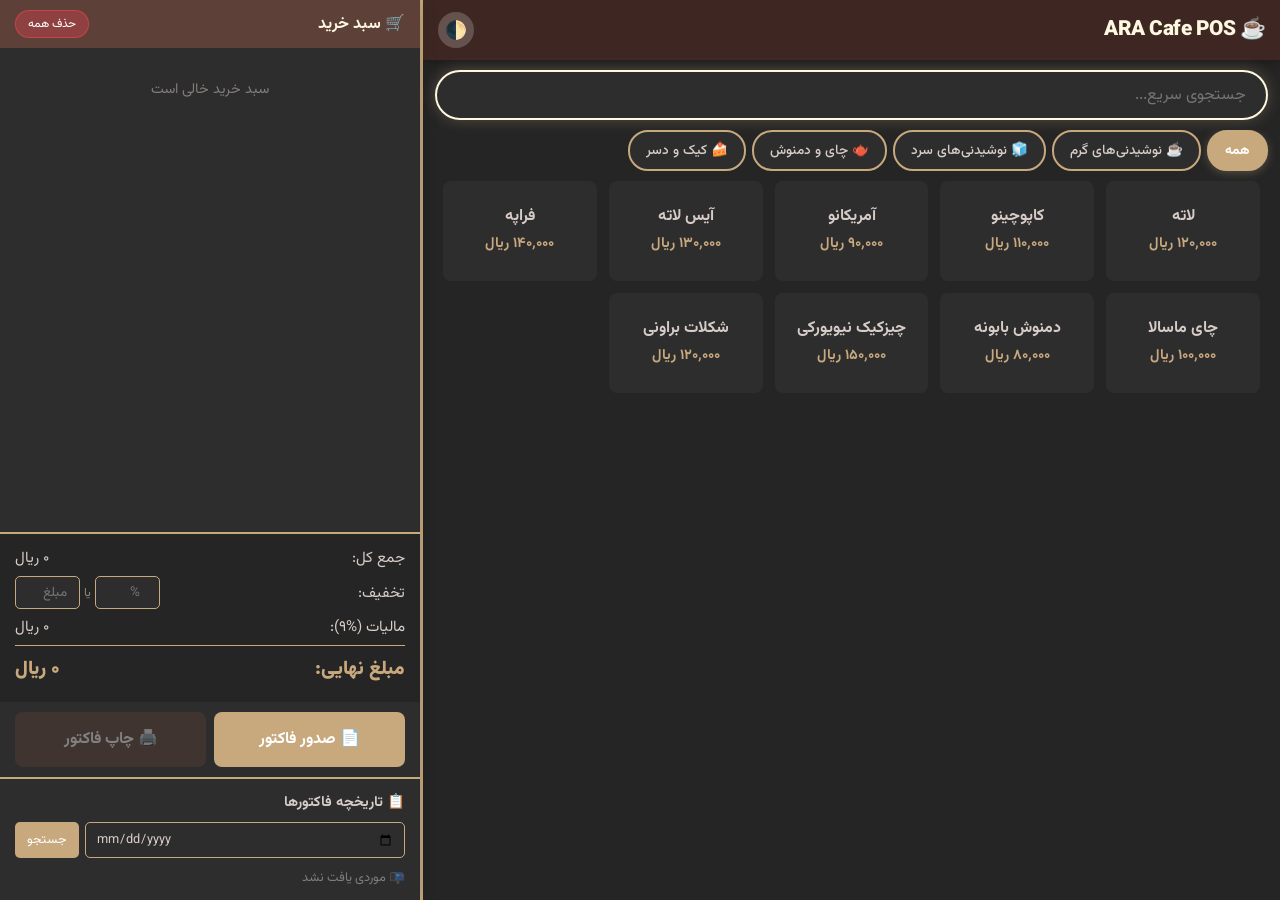
<file: pos.html>
<!DOCTYPE html>
<html lang="fa" dir="rtl">
<head>
    <meta charset="UTF-8">
    <meta name="viewport" content="width=device-width, initial-scale=1.0">
    <title>ARA Cafe - سیستم POS</title>
    <link rel="icon" type="image/x-icon" href="favicon.ico">
    <link rel="stylesheet" href="css/pos.css">
</head>
<body class="dark-mode">
    <div class="pos-layout">
        <!-- پنل سمت راست: لیست محصولات -->
        <aside class="products-panel">
            <div class="panel-header">
                <h2>☕ ARA Cafe POS</h2>
                <div class="theme-toggle-container">
                    <button id="themeToggle" class="theme-toggle-pos" aria-label="تغییر تم">
                        <span>🌓</span>
                    </button>
                </div>
            </div>
            
            <!-- جستجو در POS -->
            <div class="pos-search">
                <input 
                    type="text" 
                    id="posSearchInput" 
                    placeholder="جستجوی سریع..."
                    autocomplete="off"
                >
            </div>

            <!-- تب‌های دسته‌بندی -->
            <div class="pos-categories" id="posCategories">
                <!-- داینامیک -->
            </div>

            <!-- شبکه محصولات -->
            <div class="pos-products-grid" id="posProductsGrid">
                <!-- داینامیک -->
            </div>
        </aside>

        <!-- پنل سمت چپ: سبد خرید -->
        <main class="cart-panel">
            <div class="cart-header">
                <h3>🛒 سبد خرید</h3>
                <button class="clear-cart-btn" id="clearCartBtn">حذف همه</button>
            </div>

            <!-- آیتم‌های سبد خرید -->
            <div class="cart-items" id="cartItems">
                <div class="empty-cart">
                    <p>سبد خرید خالی است</p>
                </div>
            </div>

            <!-- محاسبات -->
            <div class="cart-calculations">
                <div class="calc-row">
                    <span>جمع کل:</span>
                    <span id="subtotal">۰ ریال</span>
                </div>
                <div class="calc-row">
                    <span>تخفیف:</span>
                    <div class="discount-inputs">
                        <input 
                            type="number" 
                            id="discountPercent" 
                            placeholder="%"
                            min="0"
                            max="100"
                        >
                        <span>یا</span>
                        <input 
                            type="number" 
                            id="discountAmount" 
                            placeholder="مبلغ"
                            min="0"
                        >
                    </div>
                </div>
                <div class="calc-row">
                    <span>مالیات (%۹):</span>
                    <span id="tax">۰ ریال</span>
                </div>
                <div class="calc-row total-row">
                    <span>مبلغ نهایی:</span>
                    <span id="total">۰ ریال</span>
                </div>
            </div>

            <!-- دکمه‌های عملیات -->
            <div class="cart-actions">
                <button class="btn-invoice" id="generateInvoiceBtn">
                    📄 صدور فاکتور
                </button>
                <button class="btn-print" id="printInvoiceBtn" disabled>
                    🖨️ چاپ فاکتور
                </button>
            </div>

            <!-- تاریخچه فاکتورها -->
            <div class="invoice-history">
                <h3>📋 تاریخچه فاکتورها</h3>
                <div class="history-search">
                    <input 
                        type="date" 
                        id="historyDateSearch"
                    >
                    <button id="searchHistoryBtn">جستجو</button>
                </div>
                <div class="history-list" id="historyList">
                    <!-- داینامیک -->
                </div>
            </div>
        </main>
    </div>

    <!-- مودال جزئیات فاکتور -->
    <div class="modal" id="invoiceModal">
        <div class="modal-content">
            <span class="close-modal">&times;</span>
            <div id="invoiceDetails">
                <!-- محتوای فاکتور -->
            </div>
        </div>
    </div>

    <!-- قالب چاپ فاکتور -->
    <div class="print-template" id="printTemplate" style="display: none;">
        <!-- پرینت فاکتور -->
    </div>

    <script src="js/utils.js"></script>
    <script src="js/orders.js"></script>
    <script src="js/pos.js"></script>
</body>
</html>
</file>
<file: css/pos.css>
/* ====================================
   ARA Cafe - سیستم POS - نسخه Mobile-First
   بهینه‌سازی کامل برای ریسپانسیو
   ==================================== */

@import url('https://fonts.googleapis.com/css2?family=Vazirmatn:wght@300;400;500;700;900&display=swap');

* {
    margin: 0;
    padding: 0;
    box-sizing: border-box;
}

:root {
    --color-primary: #3E2723;
    --color-secondary: #5D4037;
    --color-accent: #C8A97E;
    --color-light: #D7CCC8;
    --color-cream: #FFF8E1;
    --color-danger: #ff4757;
    --color-success: #2ed573;
    
    --bg-dark: #1a1a1a;
    --text-dark: #D7CCC8;
    --card-dark: #2d2d2d;
    --panel-dark: #252525;
    --hover-dark: #3a3a3a;
    
    --bg-light: #FFF8E1;
    --text-light: #3E2723;
    --card-light: #FFFFFF;
    --panel-light: #f5f0eb;
    --hover-light: #ede5dc;
    
    --bg: var(--bg-dark);
    --text: var(--text-dark);
    --card-bg: var(--card-dark);
    --panel-bg: var(--panel-dark);
    --hover-bg: var(--hover-dark);
    
    --shadow: 0 4px 20px rgba(0, 0, 0, 0.3);
    --radius: 12px;
    --radius-sm: 8px;
    --transition: all 0.3s ease;
    
    /* سایز‌های ریسپانسیو */
    --header-height: 60px;
    --search-height: 50px;
    --category-height: 45px;
    --cart-min-height: 300px;
}

body {
    font-family: 'Vazirmatn', sans-serif;
    background: var(--bg);
    color: var(--text);
    transition: var(--transition);
    height: 100vh;
    height: 100dvh; /* برای موبایل */
    overflow: hidden;
    touch-action: manipulation; /* بهینه‌سازی تاچ */
    -webkit-tap-highlight-color: transparent;
    user-select: none;
}

body.light-mode {
    --bg: var(--bg-light);
    --text: var(--text-light);
    --card-bg: var(--card-light);
    --panel-bg: var(--panel-light);
    --hover-bg: var(--hover-light);
}

/* ============================================
   لایه‌بندی اصلی - Mobile First (عمودی)
   ============================================ */
.pos-layout {
    display: flex;
    flex-direction: column;
    height: 100vh;
    height: 100dvh;
    overflow: hidden;
}

/* پنل محصولات - بالا */
.products-panel {
    background: var(--panel-bg);
    display: flex;
    flex-direction: column;
    flex: 1;
    min-height: 0;
    overflow: hidden;
    border-bottom: 3px solid var(--color-accent);
}

/* پنل سبد خرید - پایین */
.cart-panel {
    background: var(--card-bg);
    display: flex;
    flex-direction: column;
    max-height: 45%;
    box-shadow: 0 -5px 20px rgba(0, 0, 0, 0.3);
    position: relative;
    z-index: 10;
}

/* ============================================
   هدر و نوار جستجو
   ============================================ */
.panel-header {
    padding: 10px 15px;
    background: var(--color-primary);
    color: var(--color-cream);
    display: flex;
    justify-content: space-between;
    align-items: center;
    box-shadow: 0 2px 10px rgba(0, 0, 0, 0.3);
    min-height: var(--header-height);
    flex-shrink: 0;
}

.panel-header h2 {
    font-size: 1.1rem;
    font-weight: 900;
    letter-spacing: -0.5px;
}

.theme-toggle-pos {
    background: rgba(255, 255, 255, 0.2);
    border: none;
    border-radius: 50%;
    width: 36px;
    height: 36px;
    cursor: pointer;
    font-size: 1.1rem;
    transition: var(--transition);
    display: flex;
    align-items: center;
    justify-content: center;
}

.theme-toggle-pos:active {
    transform: scale(0.9);
    background: rgba(255, 255, 255, 0.4);
}

/* جستجو */
.pos-search {
    padding: 10px 12px;
    flex-shrink: 0;
}

.pos-search input {
    width: 100%;
    height: var(--search-height);
    padding: 0 20px;
    border: 2px solid var(--color-accent);
    border-radius: 25px;
    font-family: 'Vazirmatn', sans-serif;
    font-size: 1rem;
    background: var(--card-bg);
    color: var(--text);
    transition: var(--transition);
    outline: none;
}

.pos-search input:focus {
    border-color: var(--color-cream);
    box-shadow: 0 0 15px rgba(200, 169, 126, 0.3);
}

/* ============================================
   تب‌های دسته‌بندی
   ============================================ */
.pos-categories {
    display: flex;
    gap: 6px;
    padding: 0 12px 10px;
    overflow-x: auto;
    scroll-behavior: smooth;
    -webkit-overflow-scrolling: touch;
    flex-shrink: 0;
    scrollbar-width: none; /* Firefox */
}

.pos-categories::-webkit-scrollbar {
    display: none; /* Chrome/Safari */
}

.pos-category-btn {
    padding: 8px 16px;
    background: var(--card-bg);
    border: 2px solid var(--color-accent);
    border-radius: 20px;
    color: var(--text);
    font-family: 'Vazirmatn', sans-serif;
    font-size: 0.85rem;
    font-weight: 500;
    cursor: pointer;
    transition: var(--transition);
    white-space: nowrap;
    flex-shrink: 0;
    touch-action: manipulation;
}

.pos-category-btn:active {
    transform: scale(0.95);
}

.pos-category-btn.active {
    background: var(--color-accent);
    color: white;
    font-weight: 700;
    box-shadow: 0 2px 10px rgba(200, 169, 126, 0.3);
}

/* ============================================
   شبکه محصولات - اسکرول عمودی
   ============================================ */
.pos-products-grid {
    display: grid;
    grid-template-columns: repeat(auto-fill, minmax(110px, 1fr));
    gap: 8px;
    padding: 0 12px 12px;
    overflow-y: auto;
    -webkit-overflow-scrolling: touch;
    flex: 1;
    align-content: start;
}

.pos-product-card {
    background: var(--card-bg);
    border-radius: var(--radius-sm);
    padding: 12px 8px;
    cursor: pointer;
    transition: var(--transition);
    text-align: center;
    border: 2px solid transparent;
    touch-action: manipulation;
    min-height: 80px;
    display: flex;
    flex-direction: column;
    justify-content: center;
    gap: 4px;
    position: relative;
    overflow: hidden;
}

.pos-product-card:active {
    transform: scale(0.95);
    border-color: var(--color-accent);
    background: var(--hover-bg);
}

.pos-product-card::after {
    content: '+';
    position: absolute;
    top: 5px;
    left: 8px;
    font-size: 1.2rem;
    font-weight: 900;
    color: var(--color-accent);
    opacity: 0;
    transition: var(--transition);
}

.pos-product-card:active::after {
    opacity: 1;
    transform: scale(1.5);
}

.pos-product-name {
    font-weight: 700;
    font-size: 0.85rem;
    line-height: 1.3;
}

.pos-product-price {
    color: var(--color-accent);
    font-weight: 700;
    font-size: 0.8rem;
}

/* ============================================
   پنل سبد خرید
   ============================================ */
.cart-header {
    padding: 10px 15px;
    background: var(--color-secondary);
    color: var(--color-cream);
    display: flex;
    justify-content: space-between;
    align-items: center;
    flex-shrink: 0;
    min-height: 45px;
}

.cart-header h3 {
    font-size: 1rem;
    font-weight: 700;
}

.clear-cart-btn {
    padding: 4px 12px;
    background: rgba(255, 71, 87, 0.3);
    border: 1px solid rgba(255, 71, 87, 0.5);
    border-radius: 15px;
    color: white;
    cursor: pointer;
    font-family: 'Vazirmatn', sans-serif;
    font-size: 0.75rem;
    transition: var(--transition);
    touch-action: manipulation;
}

.clear-cart-btn:active {
    background: var(--color-danger);
    transform: scale(0.95);
}

/* آیتم‌های سبد خرید */
.cart-items {
    flex: 1;
    overflow-y: auto;
    -webkit-overflow-scrolling: touch;
    padding: 10px;
    min-height: 0;
}

.empty-cart {
    text-align: center;
    padding: 20px;
    opacity: 0.5;
    font-size: 0.9rem;
}

.cart-item {
    background: var(--panel-bg);
    border-radius: var(--radius-sm);
    padding: 10px;
    margin-bottom: 6px;
    display: flex;
    justify-content: space-between;
    align-items: center;
    transition: var(--transition);
    touch-action: manipulation;
    border-right: 3px solid var(--color-accent);
}

.cart-item:active {
    background: var(--hover-bg);
}

.item-info {
    flex: 1;
    min-width: 0;
    margin-left: 10px;
}

.item-name {
    font-weight: 700;
    font-size: 0.9rem;
    margin-bottom: 3px;
    white-space: nowrap;
    overflow: hidden;
    text-overflow: ellipsis;
}

.item-price {
    font-size: 0.75rem;
    opacity: 0.8;
}

.item-controls {
    display: flex;
    align-items: center;
    gap: 6px;
    flex-shrink: 0;
}

.qty-btn {
    width: 28px;
    height: 28px;
    border: none;
    border-radius: 50%;
    background: var(--color-accent);
    color: white;
    cursor: pointer;
    font-size: 1.2rem;
    font-weight: 700;
    display: flex;
    align-items: center;
    justify-content: center;
    transition: var(--transition);
    touch-action: manipulation;
    line-height: 1;
}

.qty-btn:active {
    transform: scale(0.9);
    background: var(--color-primary);
}

.item-qty {
    font-weight: 700;
    min-width: 25px;
    text-align: center;
    font-size: 0.9rem;
}

.delete-item {
    background: none;
    border: none;
    color: var(--color-danger);
    cursor: pointer;
    font-size: 1.1rem;
    padding: 4px;
    transition: var(--transition);
    touch-action: manipulation;
}

.delete-item:active {
    transform: scale(1.3);
}

/* ============================================
   محاسبات
   ============================================ */
.cart-calculations {
    padding: 12px 15px;
    background: var(--panel-bg);
    border-top: 2px solid var(--color-accent);
    flex-shrink: 0;
    font-size: 0.85rem;
}

.calc-row {
    display: flex;
    justify-content: space-between;
    align-items: center;
    margin-bottom: 6px;
    gap: 10px;
}

.total-row {
    font-size: 1.1rem;
    font-weight: 900;
    color: var(--color-accent);
    margin-top: 6px;
    padding-top: 8px;
    border-top: 1px solid var(--color-accent);
}

.discount-inputs {
    display: flex;
    align-items: center;
    gap: 4px;
    flex: 1;
    justify-content: flex-end;
}

.discount-inputs input {
    width: 65px;
    padding: 5px 8px;
    border: 1px solid var(--color-accent);
    border-radius: 5px;
    font-family: 'Vazirmatn', sans-serif;
    text-align: center;
    font-size: 0.85rem;
    background: var(--card-bg);
    color: var(--text);
    outline: none;
}

.discount-inputs input:focus {
    border-color: var(--color-cream);
}

.discount-inputs span {
    font-size: 0.75rem;
    opacity: 0.6;
}

/* ============================================
   دکمه‌های عملیات
   ============================================ */
.cart-actions {
    padding: 10px 15px;
    display: flex;
    gap: 8px;
    flex-shrink: 0;
}

.btn-invoice, .btn-print {
    flex: 1;
    padding: 12px 10px;
    border: none;
    border-radius: var(--radius-sm);
    font-family: 'Vazirmatn', sans-serif;
    font-size: 0.85rem;
    font-weight: 700;
    cursor: pointer;
    transition: var(--transition);
    touch-action: manipulation;
    display: flex;
    align-items: center;
    justify-content: center;
    gap: 4px;
}

.btn-invoice {
    background: var(--color-accent);
    color: white;
}

.btn-invoice:active {
    background: var(--color-primary);
    transform: scale(0.97);
}

.btn-print {
    background: var(--color-secondary);
    color: white;
}

.btn-print:active:not(:disabled) {
    background: var(--color-primary);
    transform: scale(0.97);
}

.btn-print:disabled {
    opacity: 0.4;
    cursor: not-allowed;
}

/* ============================================
   تاریخچه فاکتورها
   ============================================ */
.invoice-history {
    padding: 12px 15px;
    max-height: 150px;
    overflow-y: auto;
    -webkit-overflow-scrolling: touch;
    border-top: 2px solid var(--color-accent);
    flex-shrink: 0;
    display: none; /* مخفی در موبایل */
}

.invoice-history h3 {
    font-size: 0.9rem;
    margin-bottom: 8px;
}

.history-search {
    display: flex;
    gap: 6px;
    margin-bottom: 10px;
}

.history-search input {
    flex: 1;
    padding: 6px 10px;
    border: 1px solid var(--color-accent);
    border-radius: 5px;
    font-family: 'Vazirmatn', sans-serif;
    font-size: 0.8rem;
    background: var(--card-bg);
    color: var(--text);
    outline: none;
}

.history-search button {
    padding: 6px 12px;
    background: var(--color-accent);
    color: white;
    border: none;
    border-radius: 5px;
    cursor: pointer;
    font-family: 'Vazirmatn', sans-serif;
    font-size: 0.8rem;
    touch-action: manipulation;
}

.history-item {
    padding: 8px 10px;
    background: var(--panel-bg);
    border-radius: var(--radius-sm);
    margin-bottom: 5px;
    cursor: pointer;
    transition: var(--transition);
    font-size: 0.8rem;
    touch-action: manipulation;
}

.history-item:active {
    background: var(--color-accent);
    color: white;
}

/* ============================================
   مودال - ریسپانسیو
   ============================================ */
.modal {
    display: none;
    position: fixed;
    top: 0;
    left: 0;
    width: 100%;
    height: 100%;
    background: rgba(0, 0, 0, 0.8);
    z-index: 1000;
    justify-content: center;
    align-items: center;
    padding: 20px;
}

.modal.active {
    display: flex;
}

.modal-content {
    background: var(--card-bg);
    padding: 25px 20px;
    border-radius: var(--radius);
    max-width: 500px;
    width: 100%;
    max-height: 80vh;
    overflow-y: auto;
    -webkit-overflow-scrolling: touch;
    position: relative;
    box-shadow: 0 20px 60px rgba(0, 0, 0, 0.5);
}

.close-modal {
    position: absolute;
    top: 10px;
    left: 15px;
    font-size: 1.8rem;
    cursor: pointer;
    color: var(--text);
    z-index: 10;
    width: 35px;
    height: 35px;
    display: flex;
    align-items: center;
    justify-content: center;
    border-radius: 50%;
    background: rgba(255, 255, 255, 0.1);
    touch-action: manipulation;
}

.close-modal:active {
    background: rgba(255, 0, 0, 0.3);
}

/* ============================================
   پرینت
   ============================================ */
@media print {
    body * {
        visibility: hidden;
    }
    .print-template, .print-template * {
        visibility: visible;
    }
    .print-template {
        position: absolute;
        left: 0;
        top: 0;
        width: 80mm;
    }
}

/* ============================================
   مدیا کوئری‌ها - Breakpoints
   ============================================ */

/* تبلت Portrait (>= 600px) */
@media (min-width: 600px) {
    .pos-products-grid {
        grid-template-columns: repeat(auto-fill, minmax(140px, 1fr));
        gap: 10px;
        padding: 0 15px 15px;
    }
    
    .pos-product-card {
        padding: 15px 10px;
        min-height: 90px;
    }
    
    .pos-product-name {
        font-size: 0.9rem;
    }
    
    .pos-product-price {
        font-size: 0.85rem;
    }
    
    .cart-calculations {
        font-size: 0.9rem;
    }
    
    .btn-invoice, .btn-print {
        font-size: 0.9rem;
        padding: 14px 15px;
    }
}

/* تبلت Landscape (>= 768px) */
@media (min-width: 768px) {
    .pos-layout {
        flex-direction: row;
    }
    
    .products-panel {
        flex: 1;
        border-bottom: none;
        border-left: 3px solid var(--color-accent);
    }
    
    .cart-panel {
        width: 380px;
        max-height: 100%;
        flex-shrink: 0;
        box-shadow: -5px 0 20px rgba(0, 0, 0, 0.3);
    }
    
    .invoice-history {
        display: block;
    }
    
    .pos-products-grid {
        grid-template-columns: repeat(auto-fill, minmax(130px, 1fr));
        gap: 10px;
    }
    
    .pos-product-card {
        min-height: 85px;
    }
    
    .cart-items {
        min-height: 200px;
    }
}

/* دسکتاپ کوچک (>= 1024px) */
@media (min-width: 1024px) {
    .pos-layout {
        flex-direction: row;
    }
    
    .products-panel {
        flex: 1;
    }
    
    .cart-panel {
        width: 420px;
    }
    
    .panel-header h2 {
        font-size: 1.3rem;
    }
    
    .pos-products-grid {
        grid-template-columns: repeat(auto-fill, minmax(150px, 1fr));
        gap: 12px;
        padding: 0 20px 20px;
    }
    
    .pos-product-card {
        padding: 20px 12px;
        min-height: 100px;
        cursor: pointer;
    }
    
    .pos-product-card:hover {
        border-color: var(--color-accent);
        transform: translateY(-2px);
        box-shadow: 0 5px 15px rgba(0, 0, 0, 0.2);
    }
    
    .pos-product-card::after {
        opacity: 0;
    }
    
    .pos-product-card:hover::after {
        opacity: 1;
    }
    
    .pos-product-name {
        font-size: 1rem;
    }
    
    .pos-product-price {
        font-size: 0.9rem;
    }
    
    .cart-calculations {
        font-size: 0.95rem;
    }
    
    .total-row {
        font-size: 1.2rem;
    }
    
    .btn-invoice, .btn-print {
        font-size: 1rem;
        padding: 15px;
    }
    
    .btn-invoice:hover {
        background: var(--color-primary);
        transform: translateY(-2px);
    }
    
    .btn-print:hover:not(:disabled) {
        background: var(--color-primary);
        transform: translateY(-2px);
    }
    
    .clear-cart-btn:hover {
        background: var(--color-danger);
    }
    
    .history-item:hover {
        background: var(--color-accent);
        color: white;
        cursor: pointer;
    }
    
    .qty-btn:hover {
        background: var(--color-primary);
    }
}

/* دسکتاپ بزرگ (>= 1366px) */
@media (min-width: 1366px) {
    .cart-panel {
        width: 480px;
    }
    
    .pos-products-grid {
        grid-template-columns: repeat(6, 1fr);
        gap: 15px;
        padding: 0 25px 25px;
    }
    
    .pos-product-card {
        min-height: 120px;
    }
}

/* موبایل Landscape (ارتفاع کم) */
@media (max-height: 500px) and (orientation: landscape) {
    .pos-layout {
        flex-direction: row;
    }
    
    .products-panel {
        flex: 2;
        border-bottom: none;
        border-left: 3px solid var(--color-accent);
    }
    
    .cart-panel {
        flex: 1;
        max-height: 100%;
        min-width: 300px;
    }
    
    .panel-header {
        min-height: 45px;
        padding: 5px 12px;
    }
    
    .panel-header h2 {
        font-size: 0.9rem;
    }
    
    .pos-search {
        padding: 5px 10px;
    }
    
    .pos-search input {
        height: 35px;
        font-size: 0.85rem;
    }
    
    .pos-categories {
        padding: 0 10px 5px;
    }
    
    .pos-category-btn {
        padding: 4px 10px;
        font-size: 0.75rem;
    }
    
    .pos-products-grid {
        grid-template-columns: repeat(auto-fill, minmax(90px, 1fr));
        gap: 5px;
        padding: 0 10px 10px;
    }
    
    .pos-product-card {
        padding: 8px 5px;
        min-height: 60px;
    }
    
    .pos-product-name {
        font-size: 0.7rem;
    }
    
    .pos-product-price {
        font-size: 0.65rem;
    }
    
    .cart-items {
        max-height: 120px;
    }
    
    .cart-calculations {
        padding: 8px 10px;
        font-size: 0.75rem;
    }
    
    .cart-actions {
        padding: 8px 10px;
    }
    
    .btn-invoice, .btn-print {
        padding: 8px;
        font-size: 0.75rem;
    }
    
    .invoice-history {
        display: none;
    }
}

/* حالت Landscape در آیفون */
@media (max-width: 896px) and (orientation: landscape) {
    .pos-products-grid {
        grid-template-columns: repeat(4, 1fr);
    }
    
    .cart-panel {
        min-width: 280px;
        max-width: 350px;
    }
}
</file>
